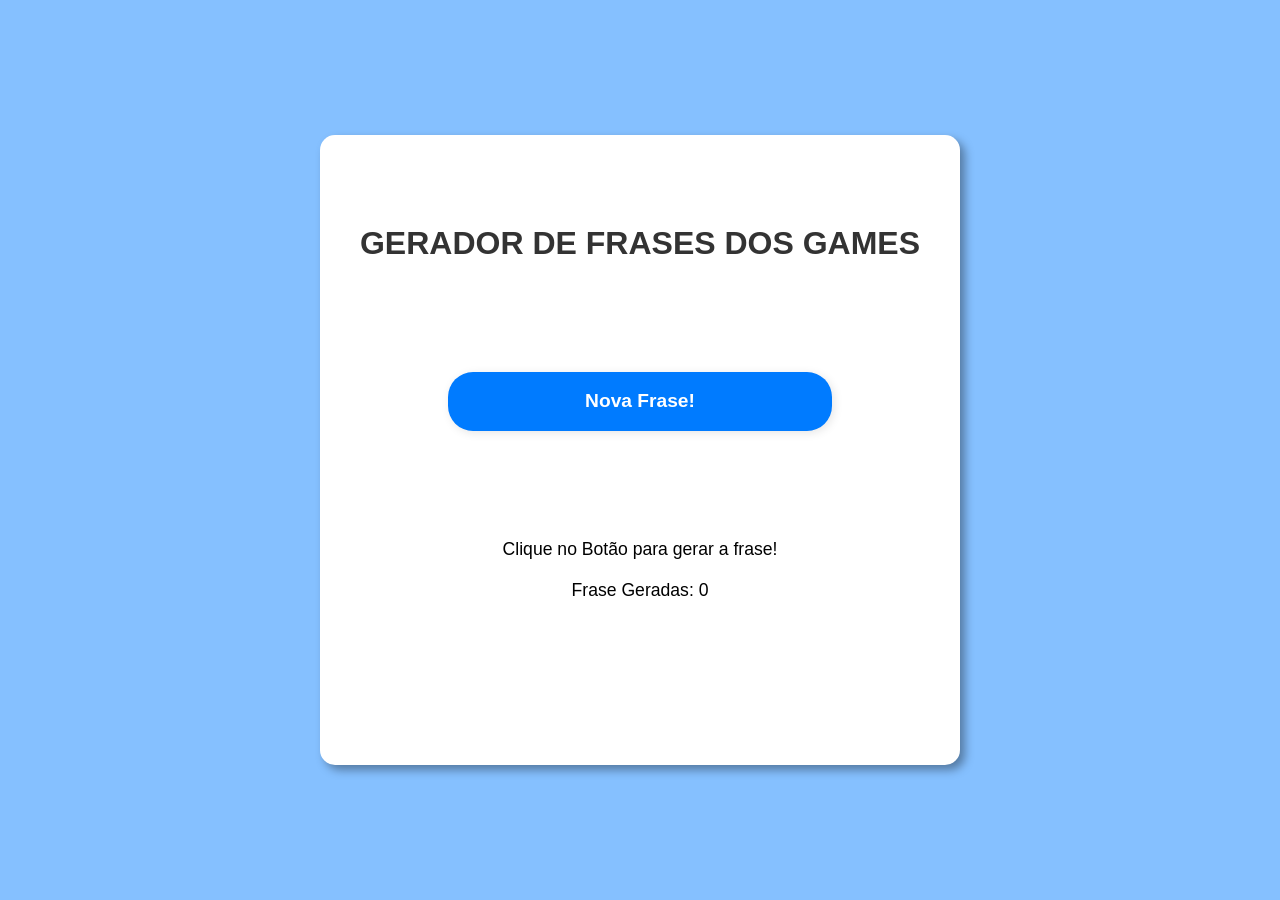
<file: index.html>
<!DOCTYPE html>
<html lang="pt-br">
<head>
    <meta charset="UTF-8">
    <meta name="viewport" content="width=device-width, initial-scale=1.0">
    <title>Frase dos Games </title>
    <script src="./script.js" defer ></script>
    <link rel="stylesheet" href="./index.css">
</head>
<body>
    <main>
        <h1>Gerador de Frases dos Games</h1>
        <button onclick="gerarFrases()">Nova Frase!</button>
        <p id="frase">Clique no Botão para gerar a frase!</p>
        <p id="contador">Frase Geradas: 0</p>
    </main>
    
</body>
</html>
</file>
<file: index.css>
*{
    margin: 0;
    padding: 0;
    box-sizing: border-box;
}
body{
    background: #85c0ff;
    display: flex;
    justify-content: center;
    align-items: center;
}
main{
    width: 50%;
    height: 70vh;
    border-radius: 15px;
    background: #ffffff;
    margin-top: 15vh;
    box-shadow: 5px 5px 10px rgba(0, 0, 0, 0.363);
}
h1{
    width: 100%;
    float: left;
    font-family: Arial, "Helvetica Neue" , Helvetica, sans-serif;
    font-size: 2rem;
    text-align: center;
    margin-top: 10vh;
    text-transform: uppercase;
    color: #333;
    padding-bottom: 20px;
}
#frase{
    width: 100%;
    height: auto;
    float: left;
    margin-top: 12vh;
    text-align: center;
    font-family: Arial, "helvetica Neue", Helvetica, sans-serif;
    font-size: 1.1rem;
    font-weight: 500;
    margin-bottom: 20px;
}
#contador{
    width: 100%;
    height: auto;
    float: left;
    text-align: center;
    font-family: Arial, "helvetica Neue", Helvetica, sans-serif;
    font-size: 1.1rem;
    font-weight: 500;
    margin-bottom: 20px;
}
button{
    width: 60%;
    height: 6.5vh;
    margin-top: 10vh;
    margin-left: 20%;
    font-weight: bold;
    border-radius: 25px;
    font-size: 1.2rem;
    color: #fff;
    background: #007BFF;
    border: none;
    box-shadow: 2px 2px 10px rgba(0, 0, 0, 0.1);
    cursor: pointer;
    


}
</file>
